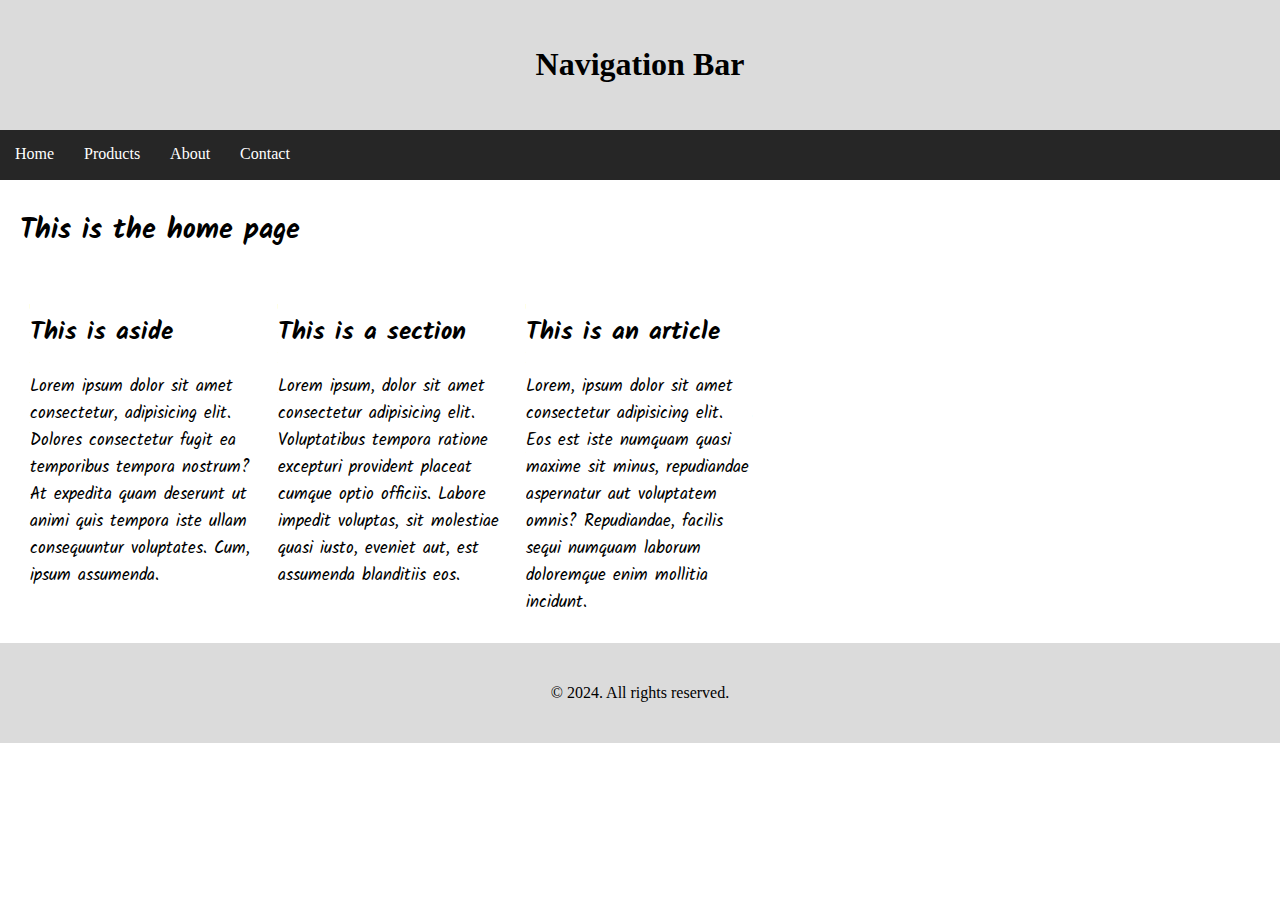
<file: index.html>
<!DOCTYPE html>
<html>
    <head>
        <title>Navigation Bar</title>
        <link rel="stylesheet" href="style.css">
        <link rel="preconnect" href="https://fonts.googleapis.com">
<link rel="preconnect" href="https://fonts.gstatic.com" crossorigin>
<link href="https://fonts.googleapis.com/css2?family=Great+Vibes&family=Permanent+Marker&display=swap" rel="stylesheet">
<link rel="preconnect" href="https://fonts.googleapis.com">
<link rel="preconnect" href="https://fonts.gstatic.com" crossorigin>
<link href="https://fonts.googleapis.com/css2?family=Caveat:wght@400..700&family=Great+Vibes&family=Kalam:wght@300;400;700&family=Permanent+Marker&display=swap" rel="stylesheet">
</head>

    <body>
        <header>
            <h1>Navigation Bar</h1>
        </header>

        <nav class="navbar">
            <ul>
                <li><a href="index.html">Home</a></li>
                <li><a href="products.html">Products</a></li>
                <li><a href="about.html">About</a></li>
                <li><a href="contact.html">Contact</a></li>
            </ul>              
        </nav>

        <main>
            <h3>This is the home page</h3>
        </main>

        <main>
            <aside>
                <h2>This is aside</h2>
                <p>Lorem ipsum dolor sit amet consectetur, adipisicing elit. Dolores consectetur fugit ea temporibus tempora nostrum? At expedita quam deserunt ut animi quis tempora iste ullam consequuntur voluptates. Cum, ipsum assumenda.</p>
            </aside>
            <section>
                <h2>This is a section</h2>
                <p>Lorem ipsum, dolor sit amet consectetur adipisicing elit. Voluptatibus tempora ratione excepturi provident placeat cumque optio officiis. Labore impedit voluptas, sit molestiae quasi iusto, eveniet aut, est assumenda blanditiis eos.</p>
            </section>
            <article>
                <h2>This is an article</h2>
                <p>Lorem, ipsum dolor sit amet consectetur adipisicing elit. Eos est iste numquam quasi maxime sit minus, repudiandae aspernatur aut voluptatem omnis? Repudiandae, facilis sequi numquam laborum doloremque enim mollitia incidunt.</p>
            </article>
        </main>
        
        <footer>
            <p>&copy; 2024. All rights reserved.</p>
        </footer>

    </body>
</html>
</file>
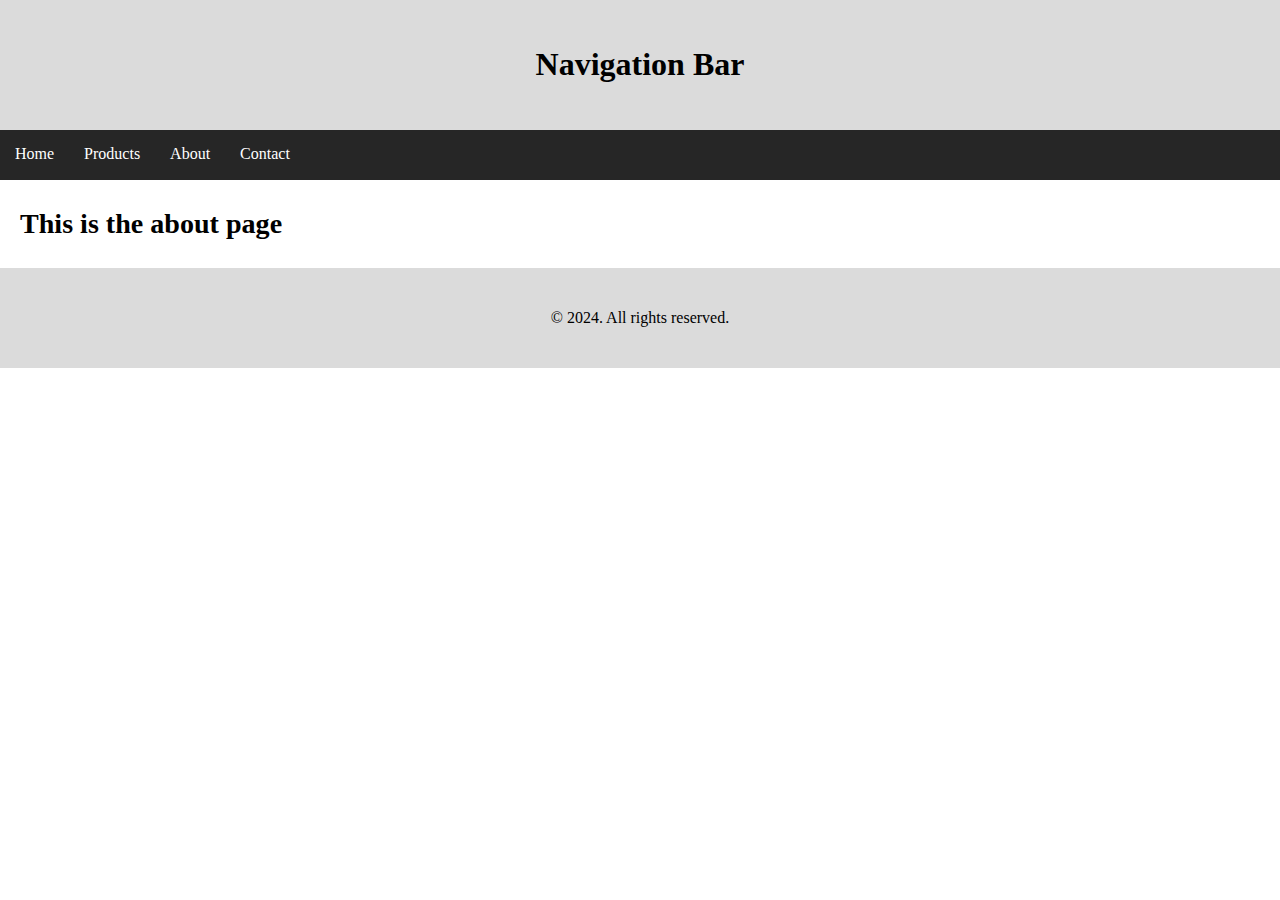
<file: about.html>
<!DOCTYPE html>
<html>
    <head>
        <title>Navigation Bar</title>
        <link rel="stylesheet" href="style.css">
    </head>

    <body>
        <header>
            <h1>Navigation Bar</h1>
        </header>

        <nav class="navbar">
            <ul>
                <li><a href="index.html">Home</a></li>
                <li><a href="products.html">Products</a></li>
                <li><a href="about.html">About</a></li>
                <li><a href="contact.html">Contact</a></li>
            </ul>

        </nav>

        <main>
            <h3>This is the about page</h3>
        </main>

        <footer>
            <p>&copy; 2024. All rights reserved.</p>
        </footer>

    </body>
</html>
</file>
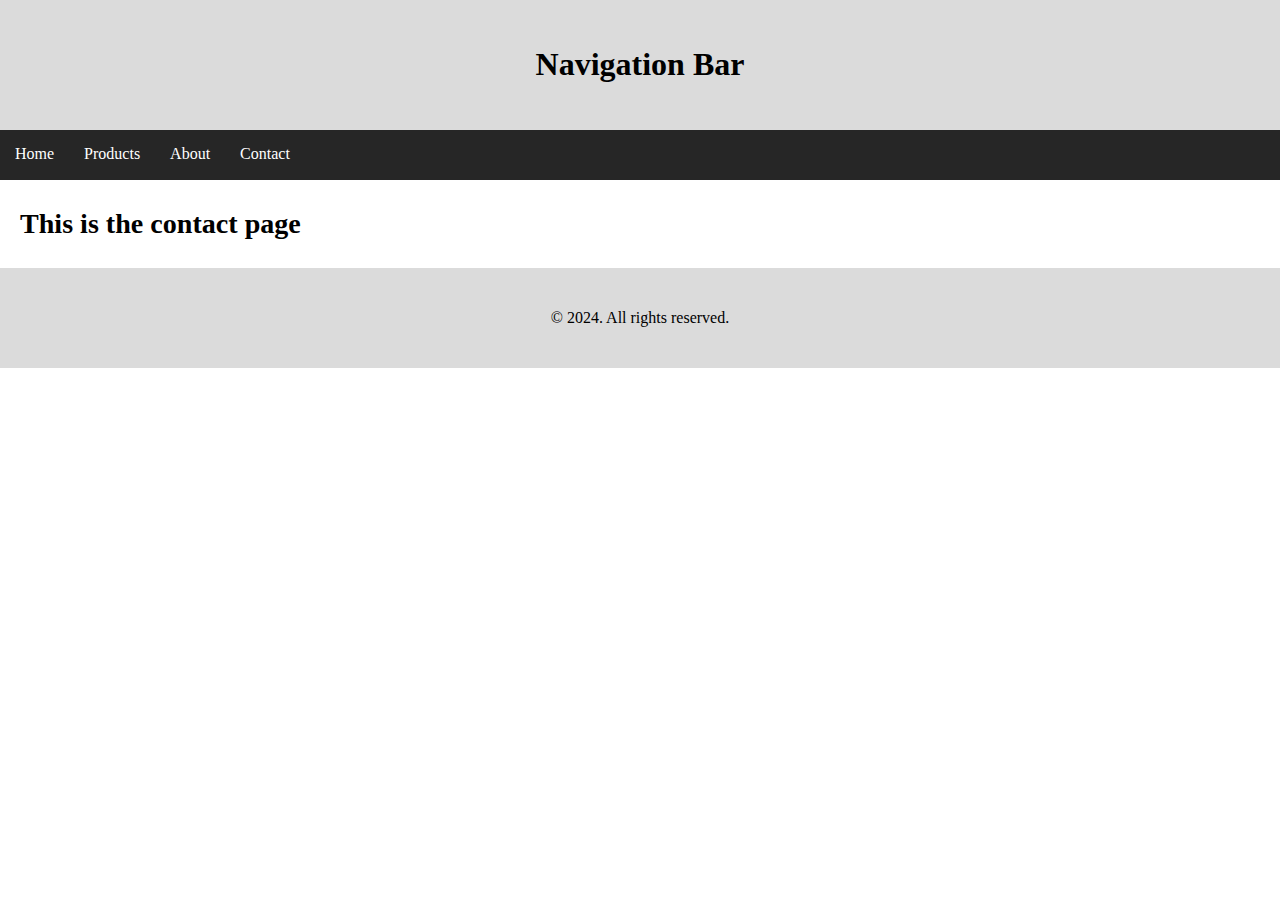
<file: contact.html>
<!DOCTYPE html>
<html>
    <head>
        <title>Navigation Bar</title>
        <link rel="stylesheet" href="style.css">
    </head>

    <body>
        <header>
            <h1>Navigation Bar</h1>
        </header>

        <nav class="navbar">
            <ul>
                <li><a href="index.html">Home</a></li>
                <li><a href="products.html">Products</a></li>
                <li><a href="about.html">About</a></li>
                <li><a href="contact.html">Contact</a></li>
            </ul>

        </nav>

        <main>
            <h3>This is the contact page</h3>
        </main>
        
        <footer>
            <p>&copy; 2024. All rights reserved.</p>
        </footer>

    </body>
</html>
</file>
<file: style.css>
*{
    box-sizing: border-box;
}
body{
    margin: 0px;
}
main{
    margin-left: 20px;
    margin-right: 20px;
}
header{
    background-color: hsl(0, 0%, 86%);
    text-align: center;
    padding: 25px;
    font-family: Permanent Marker;
    font-size: 1em
}
.navbar ul{
    background-color: hsl(0, 0%, 15%);
    height: 50px;
    list-style-type: none;
    padding: 0px;
    margin: 0px;
    overflow: hidden;
}
.navbar a{
    color: white;
    text-decoration: none;
    padding: 15px;
    display: block;
    text-align: center;
}
.navbar a:hover{
    background-color: hsl(0, 0%, 5%);
}
.navbar li{
    float: left;
}
aside{
    width: 20%;
    float: left; 
    padding: 10px;
    font-family: 'Kalam';
    font-style: normal;
    font-weight: 400;
    font-size: 70%
}
section{
    width: 20%;
    float: left; 
    padding: 10px;
    font-family: 'Kalam';
    font-style: normal;
    font-weight: 400;
    font-size: 70%
}
article{
    width: 20%;
    float: left; 
    padding: 10px;
    font-family: 'Kalam';
    font-style: normal;
    font-weight: 400;
    font-size: 70%
}
footer{
    display: block;
    clear: both;
    background-color: hsl(0, 0%, 86%);
    text-align: center;
    padding: 25px;
}
@media screen and (max-width:600px){
    aside, section, article{
        width: 100%
    }
}
.gallery{
    display: inline-block;
    border: 1px solid hsl(0, 0%, 60%);
}
.gallery{
    margin: 5px;
    width: 200px;
}
.gallery .description{
    padding: 10px;
    text-align: center;
}
.gallery:hover{
    border: 1px solid hsl(0, 0%, 20%);
}
.gallery img{
    width: 100%
}
.gallery img{
    height: auto;
}
.permanent-marker-regular {
    font-family: "Permanent Marker", cursive;
    font-weight: 400;
    font-style: normal;
  }
main{
    font-family: Kalam;
    font-size: 150%
}
</file>
